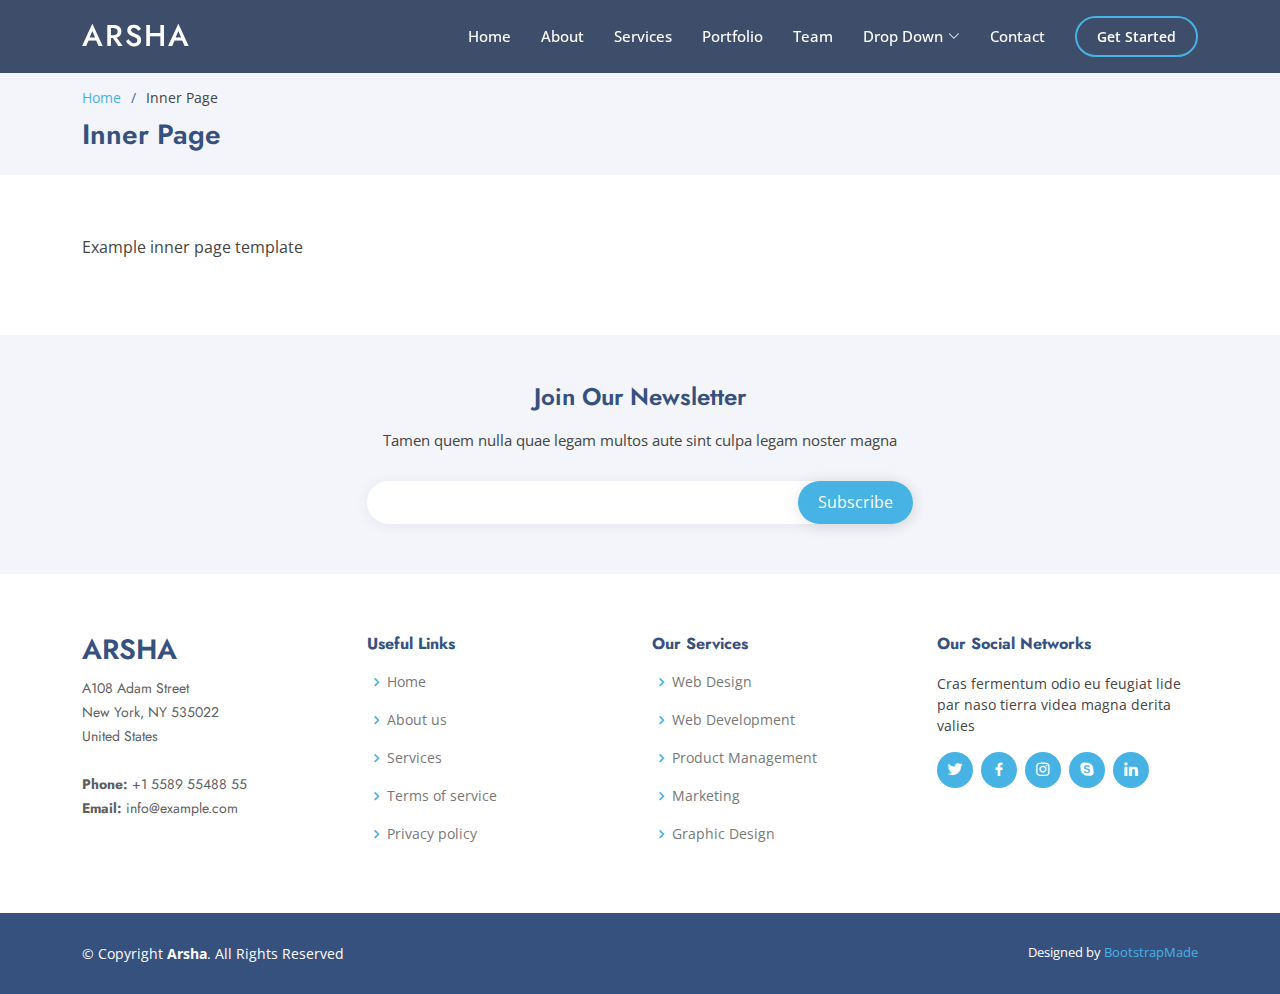
<file: inner-page.html>
<!DOCTYPE html>
<html lang="en">

<head>
  <meta charset="utf-8">
  <meta content="width=device-width, initial-scale=1.0" name="viewport">

  <title>Inner Page - Arsha Bootstrap Template</title>
  <meta content="" name="description">
  <meta content="" name="keywords">

  <!-- Favicons -->
  <link href="assets/img/favicon.png" rel="icon">
  <link href="assets/img/apple-touch-icon.png" rel="apple-touch-icon">

  <!-- Google Fonts -->
  <link href="https://fonts.googleapis.com/css?family=Open+Sans:300,300i,400,400i,600,600i,700,700i|Jost:300,300i,400,400i,500,500i,600,600i,700,700i|Poppins:300,300i,400,400i,500,500i,600,600i,700,700i" rel="stylesheet">

  <!-- Vendor CSS Files -->
  <link href="assets/vendor/aos/aos.css" rel="stylesheet">
  <link href="assets/vendor/bootstrap/css/bootstrap.min.css" rel="stylesheet">
  <link href="assets/vendor/bootstrap-icons/bootstrap-icons.css" rel="stylesheet">
  <link href="assets/vendor/boxicons/css/boxicons.min.css" rel="stylesheet">
  <link href="assets/vendor/glightbox/css/glightbox.min.css" rel="stylesheet">
  <link href="assets/vendor/remixicon/remixicon.css" rel="stylesheet">
  <link href="assets/vendor/swiper/swiper-bundle.min.css" rel="stylesheet">

  <!-- Template Main CSS File -->
  <link href="assets/css/style.css" rel="stylesheet">

  <!-- =======================================================
  * Template Name: Arsha - v4.7.1
  * Template URL: https://bootstrapmade.com/arsha-free-bootstrap-html-template-corporate/
  * Author: BootstrapMade.com
  * License: https://bootstrapmade.com/license/
  ======================================================== -->
</head>

<body>

  <!-- ======= Header ======= -->
  <header id="header" class="fixed-top header-inner-pages">
    <div class="container d-flex align-items-center">

      <h1 class="logo me-auto"><a href="index.html">Arsha</a></h1>
      <!-- Uncomment below if you prefer to use an image logo -->
      <!-- <a href="index.html" class="logo me-auto"><img src="assets/img/logo.png" alt="" class="img-fluid"></a>-->

      <nav id="navbar" class="navbar">
        <ul>
          <li><a class="nav-link scrollto " href="#hero">Home</a></li>
          <li><a class="nav-link scrollto" href="#about">About</a></li>
          <li><a class="nav-link scrollto" href="#services">Services</a></li>
          <li><a class="nav-link   scrollto" href="#portfolio">Portfolio</a></li>
          <li><a class="nav-link scrollto" href="#team">Team</a></li>
          <li class="dropdown"><a href="#"><span>Drop Down</span> <i class="bi bi-chevron-down"></i></a>
            <ul>
              <li><a href="#">Drop Down 1</a></li>
              <li class="dropdown"><a href="#"><span>Deep Drop Down</span> <i class="bi bi-chevron-right"></i></a>
                <ul>
                  <li><a href="#">Deep Drop Down 1</a></li>
                  <li><a href="#">Deep Drop Down 2</a></li>
                  <li><a href="#">Deep Drop Down 3</a></li>
                  <li><a href="#">Deep Drop Down 4</a></li>
                  <li><a href="#">Deep Drop Down 5</a></li>
                </ul>
              </li>
              <li><a href="#">Drop Down 2</a></li>
              <li><a href="#">Drop Down 3</a></li>
              <li><a href="#">Drop Down 4</a></li>
            </ul>
          </li>
          <li><a class="nav-link scrollto" href="#contact">Contact</a></li>
          <li><a class="getstarted scrollto" href="#about">Get Started</a></li>
        </ul>
        <i class="bi bi-list mobile-nav-toggle"></i>
      </nav><!-- .navbar -->

    </div>
  </header><!-- End Header -->

  <main id="main">

    <!-- ======= Breadcrumbs ======= -->
    <section id="breadcrumbs" class="breadcrumbs">
      <div class="container">

        <ol>
          <li><a href="index.html">Home</a></li>
          <li>Inner Page</li>
        </ol>
        <h2>Inner Page</h2>

      </div>
    </section><!-- End Breadcrumbs -->

    <section class="inner-page">
      <div class="container">
        <p>
          Example inner page template
        </p>
      </div>
    </section>

  </main><!-- End #main -->

  <!-- ======= Footer ======= -->
  <footer id="footer">

    <div class="footer-newsletter">
      <div class="container">
        <div class="row justify-content-center">
          <div class="col-lg-6">
            <h4>Join Our Newsletter</h4>
            <p>Tamen quem nulla quae legam multos aute sint culpa legam noster magna</p>
            <form action="" method="post">
              <input type="email" name="email"><input type="submit" value="Subscribe">
            </form>
          </div>
        </div>
      </div>
    </div>

    <div class="footer-top">
      <div class="container">
        <div class="row">

          <div class="col-lg-3 col-md-6 footer-contact">
            <h3>Arsha</h3>
            <p>
              A108 Adam Street <br>
              New York, NY 535022<br>
              United States <br><br>
              <strong>Phone:</strong> +1 5589 55488 55<br>
              <strong>Email:</strong> info@example.com<br>
            </p>
          </div>

          <div class="col-lg-3 col-md-6 footer-links">
            <h4>Useful Links</h4>
            <ul>
              <li><i class="bx bx-chevron-right"></i> <a href="#">Home</a></li>
              <li><i class="bx bx-chevron-right"></i> <a href="#">About us</a></li>
              <li><i class="bx bx-chevron-right"></i> <a href="#">Services</a></li>
              <li><i class="bx bx-chevron-right"></i> <a href="#">Terms of service</a></li>
              <li><i class="bx bx-chevron-right"></i> <a href="#">Privacy policy</a></li>
            </ul>
          </div>

          <div class="col-lg-3 col-md-6 footer-links">
            <h4>Our Services</h4>
            <ul>
              <li><i class="bx bx-chevron-right"></i> <a href="#">Web Design</a></li>
              <li><i class="bx bx-chevron-right"></i> <a href="#">Web Development</a></li>
              <li><i class="bx bx-chevron-right"></i> <a href="#">Product Management</a></li>
              <li><i class="bx bx-chevron-right"></i> <a href="#">Marketing</a></li>
              <li><i class="bx bx-chevron-right"></i> <a href="#">Graphic Design</a></li>
            </ul>
          </div>

          <div class="col-lg-3 col-md-6 footer-links">
            <h4>Our Social Networks</h4>
            <p>Cras fermentum odio eu feugiat lide par naso tierra videa magna derita valies</p>
            <div class="social-links mt-3">
              <a href="#" class="twitter"><i class="bx bxl-twitter"></i></a>
              <a href="#" class="facebook"><i class="bx bxl-facebook"></i></a>
              <a href="#" class="instagram"><i class="bx bxl-instagram"></i></a>
              <a href="#" class="google-plus"><i class="bx bxl-skype"></i></a>
              <a href="#" class="linkedin"><i class="bx bxl-linkedin"></i></a>
            </div>
          </div>

        </div>
      </div>
    </div>

    <div class="container footer-bottom clearfix">
      <div class="copyright">
        &copy; Copyright <strong><span>Arsha</span></strong>. All Rights Reserved
      </div>
      <div class="credits">
        <!-- All the links in the footer should remain intact. -->
        <!-- You can delete the links only if you purchased the pro version. -->
        <!-- Licensing information: https://bootstrapmade.com/license/ -->
        <!-- Purchase the pro version with working PHP/AJAX contact form: https://bootstrapmade.com/arsha-free-bootstrap-html-template-corporate/ -->
        Designed by <a href="https://bootstrapmade.com/">BootstrapMade</a>
      </div>
    </div>
  </footer><!-- End Footer -->

  <div id="preloader"></div>
  <a href="#" class="back-to-top d-flex align-items-center justify-content-center"><i class="bi bi-arrow-up-short"></i></a>

  <!-- Vendor JS Files -->
  <script src="assets/vendor/aos/aos.js"></script>
  <script src="assets/vendor/bootstrap/js/bootstrap.bundle.min.js"></script>
  <script src="assets/vendor/glightbox/js/glightbox.min.js"></script>
  <script src="assets/vendor/isotope-layout/isotope.pkgd.min.js"></script>
  <script src="assets/vendor/swiper/swiper-bundle.min.js"></script>
  <script src="assets/vendor/waypoints/noframework.waypoints.js"></script>
  <script src="assets/vendor/php-email-form/validate.js"></script>

  <!-- Template Main JS File -->
  <script src="assets/js/main.js"></script>

</body>

</html>
</file>
<file: assets/css/style.css>
/**
* Template Name: Arsha - v4.7.1
* Template URL: https://bootstrapmade.com/arsha-free-bootstrap-html-template-corporate/
* Author: BootstrapMade.com
* License: https://bootstrapmade.com/license/
*/

/*--------------------------------------------------------------
# General
--------------------------------------------------------------*/
body {
  font-family: "Open Sans", sans-serif;
  color: #444444;
}

a {
  color: #47b2e4;
  text-decoration: none;
}

a:hover {
  color: #73c5eb;
  text-decoration: none;
}

h1, h2, h3, h4, h5, h6 {
  font-family: "Jost", sans-serif;
}

/*--------------------------------------------------------------
# Preloader
--------------------------------------------------------------*/
#preloader {
  position: fixed;
  top: 0;
  left: 0;
  right: 0;
  bottom: 0;
  z-index: 9999;
  overflow: hidden;
  background: #37517e;
}

#preloader:before {
  content: "";
  position: fixed;
  top: calc(50% - 30px);
  left: calc(50% - 30px);
  border: 6px solid #37517e;
  border-top-color: #fff;
  border-bottom-color: #fff;
  border-radius: 50%;
  width: 60px;
  height: 60px;
  -webkit-animation: animate-preloader 1s linear infinite;
  animation: animate-preloader 1s linear infinite;
}

@-webkit-keyframes animate-preloader {
  0% {
    transform: rotate(0deg);
  }
  100% {
    transform: rotate(360deg);
  }
}

@keyframes animate-preloader {
  0% {
    transform: rotate(0deg);
  }
  100% {
    transform: rotate(360deg);
  }
}
/*--------------------------------------------------------------
# Back to top button
--------------------------------------------------------------*/
.back-to-top {
  position: fixed;
  visibility: hidden;
  opacity: 0;
  right: 15px;
  bottom: 15px;
  z-index: 996;
  background: #47b2e4;
  width: 40px;
  height: 40px;
  border-radius: 50px;
  transition: all 0.4s;
}
.back-to-top i {
  font-size: 24px;
  color: #fff;
  line-height: 0;
}
.back-to-top:hover {
  background: #6bc1e9;
  color: #fff;
}
.back-to-top.active {
  visibility: visible;
  opacity: 1;
}

/*--------------------------------------------------------------
# Header
--------------------------------------------------------------*/
#header {
  transition: all 0.5s;
  z-index: 997;
  padding: 15px 0;
}
#header.header-scrolled, #header.header-inner-pages {
  background: rgba(40, 58, 90, 0.9);
}
#header .logo {
  font-size: 30px;
  margin: 0;
  padding: 0;
  line-height: 1;
  font-weight: 500;
  letter-spacing: 2px;
  text-transform: uppercase;
}
#header .logo a {
  color: #fff;
}
#header .logo img {
  max-height: 40px;
}

/*--------------------------------------------------------------
# Navigation Menu
--------------------------------------------------------------*/
/**
* Desktop Navigation 
*/
.navbar {
  padding: 0;
}
.navbar ul {
  margin: 0;
  padding: 0;
  display: flex;
  list-style: none;
  align-items: center;
}
.navbar li {
  position: relative;
}
.navbar a, .navbar a:focus {
  display: flex;
  align-items: center;
  justify-content: space-between;
  padding: 10px 0 10px 30px;
  font-size: 15px;
  font-weight: 500;
  color: #fff;
  white-space: nowrap;
  transition: 0.3s;
}
.navbar a i, .navbar a:focus i {
  font-size: 12px;
  line-height: 0;
  margin-left: 5px;
}
.navbar a:hover, .navbar .active, .navbar .active:focus, .navbar li:hover > a {
  color: #47b2e4;
}
.navbar .getstarted, .navbar .getstarted:focus {
  padding: 8px 20px;
  margin-left: 30px;
  border-radius: 50px;
  color: #fff;
  font-size: 14px;
  border: 2px solid #47b2e4;
  font-weight: 600;
}
.navbar .getstarted:hover, .navbar .getstarted:focus:hover {
  color: #fff;
  background: #31a9e1;
}
.navbar .dropdown ul {
  display: block;
  position: absolute;
  left: 14px;
  top: calc(100% + 30px);
  margin: 0;
  padding: 10px 0;
  z-index: 99;
  opacity: 0;
  visibility: hidden;
  background: #fff;
  box-shadow: 0px 0px 30px rgba(127, 137, 161, 0.25);
  transition: 0.3s;
  border-radius: 4px;
}
.navbar .dropdown ul li {
  min-width: 200px;
}
.navbar .dropdown ul a {
  padding: 10px 20px;
  font-size: 14px;
  text-transform: none;
  font-weight: 500;
  color: #0c3c53;
}
.navbar .dropdown ul a i {
  font-size: 12px;
}
.navbar .dropdown ul a:hover, .navbar .dropdown ul .active:hover, .navbar .dropdown ul li:hover > a {
  color: #47b2e4;
}
.navbar .dropdown:hover > ul {
  opacity: 1;
  top: 100%;
  visibility: visible;
}
.navbar .dropdown .dropdown ul {
  top: 0;
  left: calc(100% - 30px);
  visibility: hidden;
}
.navbar .dropdown .dropdown:hover > ul {
  opacity: 1;
  top: 0;
  left: 100%;
  visibility: visible;
}
@media (max-width: 1366px) {
  .navbar .dropdown .dropdown ul {
    left: -90%;
  }
  .navbar .dropdown .dropdown:hover > ul {
    left: -100%;
  }
}

/**
* Mobile Navigation 
*/
.mobile-nav-toggle {
  color: #fff;
  font-size: 28px;
  cursor: pointer;
  display: none;
  line-height: 0;
  transition: 0.5s;
}
.mobile-nav-toggle.bi-x {
  color: #fff;
}

@media (max-width: 991px) {
  .mobile-nav-toggle {
    display: block;
  }

  .navbar ul {
    display: none;
  }
}
.navbar-mobile {
  position: fixed;
  overflow: hidden;
  top: 0;
  right: 0;
  left: 0;
  bottom: 0;
  background: rgba(40, 58, 90, 0.9);
  transition: 0.3s;
  z-index: 999;
}
.navbar-mobile .mobile-nav-toggle {
  position: absolute;
  top: 15px;
  right: 15px;
}
.navbar-mobile ul {
  display: block;
  position: absolute;
  top: 55px;
  right: 15px;
  bottom: 15px;
  left: 15px;
  padding: 10px 0;
  border-radius: 10px;
  background-color: #fff;
  overflow-y: auto;
  transition: 0.3s;
}
.navbar-mobile a, .navbar-mobile a:focus {
  padding: 10px 20px;
  font-size: 15px;
  color: #37517e;
}
.navbar-mobile a:hover, .navbar-mobile .active, .navbar-mobile li:hover > a {
  color: #47b2e4;
}
.navbar-mobile .getstarted, .navbar-mobile .getstarted:focus {
  margin: 15px;
  color: #37517e;
}
.navbar-mobile .dropdown ul {
  position: static;
  display: none;
  margin: 10px 20px;
  padding: 10px 0;
  z-index: 99;
  opacity: 1;
  visibility: visible;
  background: #fff;
  box-shadow: 0px 0px 30px rgba(127, 137, 161, 0.25);
}
.navbar-mobile .dropdown ul li {
  min-width: 200px;
}
.navbar-mobile .dropdown ul a {
  padding: 10px 20px;
}
.navbar-mobile .dropdown ul a i {
  font-size: 12px;
}
.navbar-mobile .dropdown ul a:hover, .navbar-mobile .dropdown ul .active:hover, .navbar-mobile .dropdown ul li:hover > a {
  color: #47b2e4;
}
.navbar-mobile .dropdown > .dropdown-active {
  display: block;
}

/*--------------------------------------------------------------
# Hero Section
--------------------------------------------------------------*/
#hero {
  width: 100%;
  height: 80vh;
  background: #37517e;
}
#hero .container {
  padding-top: 72px;
}
#hero h1 {
  margin: 0 0 10px 0;
  font-size: 48px;
  font-weight: 700;
  line-height: 56px;
  color: #fff;
}
#hero h2 {
  color: rgba(255, 255, 255, 0.6);
  margin-bottom: 50px;
  font-size: 24px;
}
#hero .btn-get-started {
  font-family: "Jost", sans-serif;
  font-weight: 500;
  font-size: 16px;
  letter-spacing: 1px;
  display: inline-block;
  padding: 10px 28px 11px 28px;
  border-radius: 50px;
  transition: 0.5s;
  margin: 10px 0 0 0;
  color: #fff;
  background: #47b2e4;
}
#hero .btn-get-started:hover {
  background: #209dd8;
}
#hero .btn-watch-video {
  font-size: 16px;
  display: flex;
  align-items: center;
  transition: 0.5s;
  margin: 10px 0 0 25px;
  color: #fff;
  line-height: 1;
}
#hero img
{
  margin-top: 10%;
  width: 80%;
  height: 80%;
}
#hero .btn-watch-video i {
  line-height: 0;
  color: #fff;
  font-size: 32px;
  transition: 0.3s;
  margin-right: 8px;
}
#hero .btn-watch-video:hover i {
  color: #47b2e4;
}
#hero .animated {
  animation: up-down 2s ease-in-out infinite alternate-reverse both;
}
@media (max-width: 991px) {
  #hero {
    height: 100vh;
    text-align: center;
  }
  #hero .animated {
    -webkit-animation: none;
    animation: none;
  }
  #hero .hero-img {
    text-align: center;
  }
  #hero .hero-img img {
    width: 50%;
  }
}
@media (max-width: 768px) {
  #hero h1 {
    font-size: 28px;
    line-height: 36px;
  }
  #hero h2 {
    font-size: 18px;
    line-height: 24px;
    margin-bottom: 30px;
  }
  #hero .hero-img img {
    width: 70%;
  }
}
@media (max-width: 575px) {
  #hero .hero-img img {
    width: 80%;
  }
  #hero .btn-get-started {
    font-size: 16px;
    padding: 10px 24px 11px 24px;
  }
}

@-webkit-keyframes up-down {
  0% {
    transform: translateY(10px);
  }
  100% {
    transform: translateY(-10px);
  }
}

@keyframes up-down {
  0% {
    transform: translateY(10px);
  }
  100% {
    transform: translateY(-10px);
  }
}
/*--------------------------------------------------------------
# Sections General
--------------------------------------------------------------*/
section {
  padding: 60px 0;
  overflow: hidden;
}

.section-bg {
  background-color: #f3f5fa;
}

.section-title {
  text-align: center;
  padding-bottom: 30px;
}
.section-title h2 {
  font-size: 32px;
  font-weight: bold;
  text-transform: uppercase;
  margin-bottom: 20px;
  padding-bottom: 20px;
  position: relative;
  color: #37517e;
}
.section-title h2::before {
  content: "";
  position: absolute;
  display: block;
  width: 120px;
  height: 1px;
  background: #ddd;
  bottom: 1px;
  left: calc(50% - 60px);
}
.section-title h2::after {
  content: "";
  position: absolute;
  display: block;
  width: 40px;
  height: 3px;
  background: #47b2e4;
  bottom: 0;
  left: calc(50% - 20px);
}
.section-title p {
  margin-bottom: 0;
}

/*--------------------------------------------------------------
# Clients
--------------------------------------------------------------*/
.clients {
  padding: 12px 0;
  text-align: center;
}
.clients img {
  max-width: 45%;
  transition: all 0.4s ease-in-out;
  display: inline-block;
  padding: 15px 0;
  filter: grayscale(100);
}
.clients img:hover {
  filter: none;
  transform: scale(1.1);
}
@media (max-width: 768px) {
  .clients img {
    max-width: 40%;
  }
}

/*--------------------------------------------------------------
# About Us
--------------------------------------------------------------*/
.about .content h3 {
  font-weight: 600;
  font-size: 26px;
}
.about .content ul {
  list-style: none;
  padding: 0;
}
.about .content ul li {
  padding-left: 28px;
  position: relative;
}
.about .content ul li + li {
  margin-top: 10px;
}
.about .content ul i {
  position: absolute;
  left: 0;
  top: 2px;
  font-size: 20px;
  color: #47b2e4;
  line-height: 1;
}
.about .content p:last-child {
  margin-bottom: 0;
}
.about .content .btn-learn-more {
  font-family: "Poppins", sans-serif;
  font-weight: 500;
  font-size: 14px;
  letter-spacing: 1px;
  display: inline-block;
  padding: 12px 32px;
  border-radius: 4px;
  transition: 0.3s;
  line-height: 1;
  color: #47b2e4;
  -webkit-animation-delay: 0.8s;
  animation-delay: 0.8s;
  margin-top: 6px;
  border: 2px solid #47b2e4;
}
.about .content .btn-learn-more:hover {
  background: #47b2e4;
  color: #fff;
  text-decoration: none;
}

/*--------------------------------------------------------------
# Why Us
--------------------------------------------------------------*/
.why-us .content {
  padding: 60px 100px 0 100px;
}
.why-us .content h3 {
  font-weight: 400;
  font-size: 34px;
  color: #37517e;
}
.why-us .content h4 {
  font-size: 20px;
  font-weight: 700;
  margin-top: 5px;
}
.why-us .content p {
  font-size: 15px;
  color: #848484;
}
.why-us .img {
  background-size: contain;
  background-repeat: no-repeat;
  background-position: center center;
}
.why-us .accordion-list {
  padding: 0 100px 60px 100px;
}
.why-us .accordion-list ul {
  padding: 0;
  list-style: none;
}
.why-us .accordion-list li + li {
  margin-top: 15px;
}
.why-us .accordion-list li {
  padding: 20px;
  background: #fff;
  border-radius: 4px;
}
.why-us .accordion-list a {
  display: block;
  position: relative;
  font-family: "Poppins", sans-serif;
  font-size: 16px;
  line-height: 24px;
  font-weight: 500;
  padding-right: 30px;
  outline: none;
  cursor: pointer;
}
.why-us .accordion-list span {
  color: #47b2e4;
  font-weight: 600;
  font-size: 18px;
  padding-right: 10px;
}
.why-us .accordion-list i {
  font-size: 24px;
  position: absolute;
  right: 0;
  top: 0;
}
.why-us .accordion-list p {
  margin-bottom: 0;
  padding: 10px 0 0 0;
}
.why-us .accordion-list .icon-show {
  display: none;
}
.why-us .accordion-list a.collapsed {
  color: #343a40;
}
.why-us .accordion-list a.collapsed:hover {
  color: #47b2e4;
}
.why-us .accordion-list a.collapsed .icon-show {
  display: inline-block;
}
.why-us .accordion-list a.collapsed .icon-close {
  display: none;
}
@media (max-width: 1024px) {
  .why-us .content, .why-us .accordion-list {
    padding-left: 0;
    padding-right: 0;
  }
}
@media (max-width: 992px) {
  .why-us .img {
    min-height: 400px;
  }
  .why-us .content {
    padding-top: 30px;
  }
  .why-us .accordion-list {
    padding-bottom: 30px;
  }
}
@media (max-width: 575px) {
  .why-us .img {
    min-height: 200px;
  }
}

/*--------------------------------------------------------------
# Skills
--------------------------------------------------------------*/
.skills .content h3 {
  font-weight: 700;
  font-size: 32px;
  color: #37517e;
  font-family: "Poppins", sans-serif;
}
.skills .content ul {
  list-style: none;
  padding: 0;
}
.skills .content ul li {
  padding-bottom: 10px;
}
.skills .content ul i {
  font-size: 20px;
  padding-right: 4px;
  color: #47b2e4;
}
.skills .content p:last-child {
  margin-bottom: 0;
}
.skills .progress {
  height: 60px;
  display: block;
  background: none;
  border-radius: 0;
}
.skills .progress .skill {
  padding: 0;
  margin: 0 0 6px 0;
  text-transform: uppercase;
  display: block;
  font-weight: 600;
  font-family: "Poppins", sans-serif;
  color: #37517e;
}
.skills .progress .skill .val {
  float: right;
  font-style: normal;
}
.skills .progress-bar-wrap {
  background: #e8edf5;
  height: 10px;
}
.skills .progress-bar {
  width: 1px;
  height: 10px;
  transition: 0.9s;
  background-color: #4668a2;
}

/*--------------------------------------------------------------
# Services
--------------------------------------------------------------*/
.services .icon-box {
  box-shadow: 0px 0 25px 0 rgba(0, 0, 0, 0.1);
  padding: 50px 30px;
  transition: all ease-in-out 0.4s;
  background: #fff;
}
.services .icon-box .icon {
  margin-bottom: 10px;
}
.services .icon-box .icon i {
  color: #47b2e4;
  font-size: 36px;
  transition: 0.3s;
}
.services .icon-box h4 {
  font-weight: 500;
  margin-bottom: 15px;
  font-size: 24px;
}
.services .icon-box h4 a {
  color: #37517e;
  transition: ease-in-out 0.3s;
}
.services .icon-box p {
  line-height: 24px;
  font-size: 14px;
  margin-bottom: 0;
}
.services .icon-box:hover {
  transform: translateY(-10px);
}
.services .icon-box:hover h4 a {
  color: #47b2e4;
}

/*--------------------------------------------------------------
# Cta
--------------------------------------------------------------*/
.cta {
  background: linear-gradient(rgba(40, 58, 90, 0.9), rgba(40, 58, 90, 0.9)), url("../img/cta-bg.jpg") fixed center center;
  background-size: cover;
  padding: 120px 0;
}
.cta h3 {
  color: #fff;
  font-size: 28px;
  font-weight: 700;
}
.cta p {
  color: #fff;
}
.cta .cta-btn {
  font-family: "Jost", sans-serif;
  font-weight: 500;
  font-size: 16px;
  letter-spacing: 1px;
  display: inline-block;
  padding: 12px 40px;
  border-radius: 50px;
  transition: 0.5s;
  margin: 10px;
  border: 2px solid #fff;
  color: #fff;
}
.cta .cta-btn:hover {
  background: #47b2e4;
  border: 2px solid #47b2e4;
}
@media (max-width: 1024px) {
  .cta {
    background-attachment: scroll;
  }
}
@media (min-width: 769px) {
  .cta .cta-btn-container {
    display: flex;
    align-items: center;
    justify-content: flex-end;
  }
}

/*--------------------------------------------------------------
# Portfolio
--------------------------------------------------------------*/
.portfolio #portfolio-flters {
  list-style: none;
  margin-bottom: 20px;
}
.portfolio #portfolio-flters li {
  cursor: pointer;
  display: inline-block;
  margin: 10px 5px;
  font-size: 15px;
  font-weight: 500;
  line-height: 1;
  color: #444444;
  transition: all 0.3s;
  padding: 8px 20px;
  border-radius: 50px;
  font-family: "Poppins", sans-serif;
}
.portfolio #portfolio-flters li:hover, .portfolio #portfolio-flters li.filter-active {
  background: #47b2e4;
  color: #fff;
}
.portfolio .portfolio-item {
  margin-bottom: 30px;
}
.portfolio .portfolio-item .portfolio-img {
  overflow: hidden;
}
.portfolio .portfolio-item .portfolio-img img {
  transition: all 0.6s;
}
.portfolio .portfolio-item .portfolio-info {
  opacity: 0;
  position: absolute;
  left: 15px;
  bottom: 0;
  z-index: 3;
  right: 15px;
  transition: all 0.3s;
  background: rgba(55, 81, 126, 0.8);
  padding: 10px 15px;
}
.portfolio .portfolio-item .portfolio-info h4 {
  font-size: 18px;
  color: #fff;
  font-weight: 600;
  color: #fff;
  margin-bottom: 0px;
}
.portfolio .portfolio-item .portfolio-info p {
  color: #f9fcfe;
  font-size: 14px;
  margin-bottom: 0;
}
.portfolio .portfolio-item .portfolio-info .preview-link, .portfolio .portfolio-item .portfolio-info .details-link {
  position: absolute;
  right: 40px;
  font-size: 24px;
  top: calc(50% - 18px);
  color: #fff;
  transition: 0.3s;
}
.portfolio .portfolio-item .portfolio-info .preview-link:hover, .portfolio .portfolio-item .portfolio-info .details-link:hover {
  color: #47b2e4;
}
.portfolio .portfolio-item .portfolio-info .details-link {
  right: 10px;
}
.portfolio .portfolio-item:hover .portfolio-img img {
  transform: scale(1.15);
}
.portfolio .portfolio-item:hover .portfolio-info {
  opacity: 1;
}

/*--------------------------------------------------------------
# Portfolio Details
--------------------------------------------------------------*/
.portfolio-details {
  padding-top: 40px;
}
.portfolio-details .portfolio-details-slider img {
  width: 100%;
}
.portfolio-details .portfolio-details-slider .swiper-pagination {
  margin-top: 20px;
  position: relative;
}
.portfolio-details .portfolio-details-slider .swiper-pagination .swiper-pagination-bullet {
  width: 12px;
  height: 12px;
  background-color: #fff;
  opacity: 1;
  border: 1px solid #47b2e4;
}
.portfolio-details .portfolio-details-slider .swiper-pagination .swiper-pagination-bullet-active {
  background-color: #47b2e4;
}
.portfolio-details .portfolio-info {
  padding: 30px;
  box-shadow: 0px 0 30px rgba(55, 81, 126, 0.08);
}
.portfolio-details .portfolio-info h3 {
  font-size: 22px;
  font-weight: 700;
  margin-bottom: 20px;
  padding-bottom: 20px;
  border-bottom: 1px solid #eee;
}
.portfolio-details .portfolio-info ul {
  list-style: none;
  padding: 0;
  font-size: 15px;
}
.portfolio-details .portfolio-info ul li + li {
  margin-top: 10px;
}
.portfolio-details .portfolio-description {
  padding-top: 30px;
}
.portfolio-details .portfolio-description h2 {
  font-size: 26px;
  font-weight: 700;
  margin-bottom: 20px;
}
.portfolio-details .portfolio-description p {
  padding: 0;
}

/*--------------------------------------------------------------
# Team
--------------------------------------------------------------*/
.team .member {
  position: relative;
  box-shadow: 0px 2px 15px rgba(0, 0, 0, 0.1);
  padding: 30px;
  border-radius: 5px;
  background: #fff;
  transition: 0.5s;
}
.team .member .pic {
  overflow: hidden;
  width: 180px;
  border-radius: 50%;
}
.team .member .pic img {
  transition: ease-in-out 0.3s;
}
.team .member:hover {
  transform: translateY(-10px);
}
.team .member .member-info {
  padding-left: 30px;
}
.team .member h4 {
  font-weight: 700;
  margin-bottom: 5px;
  font-size: 20px;
  color: #37517e;
}
.team .member span {
  display: block;
  font-size: 15px;
  padding-bottom: 10px;
  position: relative;
  font-weight: 500;
}
.team .member span::after {
  content: "";
  position: absolute;
  display: block;
  width: 50px;
  height: 1px;
  background: #cbd6e9;
  bottom: 0;
  left: 0;
}
.team .member p {
  margin: 10px 0 0 0;
  font-size: 14px;
}
.team .member .social {
  margin-top: 12px;
  display: flex;
  align-items: center;
  justify-content: flex-start;
}
.team .member .social a {
  transition: ease-in-out 0.3s;
  display: flex;
  align-items: center;
  justify-content: center;
  border-radius: 50px;
  width: 32px;
  height: 32px;
  background: #eff2f8;
}
.team .member .social a i {
  color: #37517e;
  font-size: 16px;
  margin: 0 2px;
}
.team .member .social a:hover {
  background: #47b2e4;
}
.team .member .social a:hover i {
  color: #fff;
}
.team .member .social a + a {
  margin-left: 8px;
}

/*--------------------------------------------------------------
# Pricing
--------------------------------------------------------------*/
.pricing .row {
  padding-top: 40px;
}
.pricing .box {
  padding: 60px 40px;
  box-shadow: 0 3px 20px -2px rgba(20, 45, 100, 0.1);
  background: #fff;
  height: 100%;
  border-top: 4px solid #fff;
  border-radius: 5px;
}
.pricing h3 {
  font-weight: 500;
  margin-bottom: 15px;
  font-size: 20px;
  color: #37517e;
}
.pricing h4 {
  font-size: 48px;
  color: #37517e;
  font-weight: 400;
  font-family: "Jost", sans-serif;
  margin-bottom: 25px;
}
.pricing h4 sup {
  font-size: 28px;
}
.pricing h4 span {
  color: #47b2e4;
  font-size: 18px;
  display: block;
}
.pricing ul {
  padding: 20px 0;
  list-style: none;
  color: #999;
  text-align: left;
  line-height: 20px;
}
.pricing ul li {
  padding: 10px 0 10px 30px;
  position: relative;
}
.pricing ul i {
  color: #28a745;
  font-size: 24px;
  position: absolute;
  left: 0;
  top: 6px;
}
.pricing ul .na {
  color: #ccc;
}
.pricing ul .na i {
  color: #ccc;
}
.pricing ul .na span {
  text-decoration: line-through;
}
.pricing .buy-btn {
  display: inline-block;
  padding: 12px 35px;
  border-radius: 50px;
  color: #47b2e4;
  transition: none;
  font-size: 16px;
  font-weight: 500;
  font-family: "Jost", sans-serif;
  transition: 0.3s;
  border: 1px solid #47b2e4;
}
.pricing .buy-btn:hover {
  background: #47b2e4;
  color: #fff;
}
.pricing .featured {
  border-top-color: #47b2e4;
}
.pricing .featured .buy-btn {
  background: #47b2e4;
  color: #fff;
}
.pricing .featured .buy-btn:hover {
  background: #23a3df;
}
@media (max-width: 992px) {
  .pricing .box {
    max-width: 60%;
    margin: 0 auto 30px auto;
  }
}
@media (max-width: 767px) {
  .pricing .box {
    max-width: 80%;
    margin: 0 auto 30px auto;
  }
}
@media (max-width: 420px) {
  .pricing .box {
    max-width: 100%;
    margin: 0 auto 30px auto;
  }
}

/*--------------------------------------------------------------
# Frequently Asked Questions
--------------------------------------------------------------*/
.faq .faq-list {
  padding: 0 100px;
}
.faq .faq-list ul {
  padding: 0;
  list-style: none;
}
.faq .faq-list li + li {
  margin-top: 15px;
}
.faq .faq-list li {
  padding: 20px;
  background: #fff;
  border-radius: 4px;
  position: relative;
}
.faq .faq-list a {
  display: block;
  position: relative;
  font-family: "Poppins", sans-serif;
  font-size: 16px;
  line-height: 24px;
  font-weight: 500;
  padding: 0 30px;
  outline: none;
  cursor: pointer;
}
.faq .faq-list .icon-help {
  font-size: 24px;
  position: absolute;
  right: 0;
  left: 20px;
  color: #47b2e4;
}
.faq .faq-list .icon-show, .faq .faq-list .icon-close {
  font-size: 24px;
  position: absolute;
  right: 0;
  top: 0;
}
.faq .faq-list p {
  margin-bottom: 0;
  padding: 10px 0 0 0;
}
.faq .faq-list .icon-show {
  display: none;
}
.faq .faq-list a.collapsed {
  color: #37517e;
  transition: 0.3s;
}
.faq .faq-list a.collapsed:hover {
  color: #47b2e4;
}
.faq .faq-list a.collapsed .icon-show {
  display: inline-block;
}
.faq .faq-list a.collapsed .icon-close {
  display: none;
}
@media (max-width: 1200px) {
  .faq .faq-list {
    padding: 0;
  }
}

/*--------------------------------------------------------------
# Contact
--------------------------------------------------------------*/
.contact .info {
  border-top: 3px solid #47b2e4;
  border-bottom: 3px solid #47b2e4;
  padding: 30px;
  background: #fff;
  width: 100%;
  box-shadow: 0 0 24px 0 rgba(0, 0, 0, 0.1);
}
.contact .info i {
  font-size: 20px;
  color: #47b2e4;
  float: left;
  width: 44px;
  height: 44px;
  background: #e7f5fb;
  display: flex;
  justify-content: center;
  align-items: center;
  border-radius: 50px;
  transition: all 0.3s ease-in-out;
}
.contact .info h4 {
  padding: 0 0 0 60px;
  font-size: 22px;
  font-weight: 600;
  margin-bottom: 5px;
  color: #37517e;
}
.contact .info p {
  padding: 0 0 10px 60px;
  margin-bottom: 20px;
  font-size: 14px;
  color: #6182ba;
}
.contact .info .email p {
  padding-top: 5px;
}
.contact .info .social-links {
  padding-left: 60px;
}
.contact .info .social-links a {
  font-size: 18px;
  display: inline-block;
  background: #333;
  color: #fff;
  line-height: 1;
  padding: 8px 0;
  border-radius: 50%;
  text-align: center;
  width: 36px;
  height: 36px;
  transition: 0.3s;
  margin-right: 10px;
}
.contact .info .social-links a:hover {
  background: #47b2e4;
  color: #fff;
}
.contact .info .email:hover i, .contact .info .address:hover i, .contact .info .phone:hover i {
  background: #47b2e4;
  color: #fff;
}
.contact .php-email-form {
  width: 100%;
  border-top: 3px solid #47b2e4;
  border-bottom: 3px solid #47b2e4;
  padding: 30px;
  background: #fff;
  box-shadow: 0 0 24px 0 rgba(0, 0, 0, 0.12);
}
.contact .php-email-form .form-group {
  padding-bottom: 8px;
}
.contact .php-email-form .validate {
  display: none;
  color: red;
  margin: 0 0 15px 0;
  font-weight: 400;
  font-size: 13px;
}
.contact .php-email-form .error-message {
  display: none;
  color: #fff;
  background: #ed3c0d;
  text-align: left;
  padding: 15px;
  font-weight: 600;
}
.contact .php-email-form .error-message br + br {
  margin-top: 25px;
}
.contact .php-email-form .sent-message {
  display: none;
  color: #fff;
  background: #18d26e;
  text-align: center;
  padding: 15px;
  font-weight: 600;
}
.contact .php-email-form .loading {
  display: none;
  background: #fff;
  text-align: center;
  padding: 15px;
}
.contact .php-email-form .loading:before {
  content: "";
  display: inline-block;
  border-radius: 50%;
  width: 24px;
  height: 24px;
  margin: 0 10px -6px 0;
  border: 3px solid #18d26e;
  border-top-color: #eee;
  -webkit-animation: animate-loading 1s linear infinite;
  animation: animate-loading 1s linear infinite;
}
.contact .php-email-form .form-group {
  margin-bottom: 20px;
}
.contact .php-email-form label {
  padding-bottom: 8px;
}
.contact .php-email-form input, .contact .php-email-form textarea {
  border-radius: 0;
  box-shadow: none;
  font-size: 14px;
  border-radius: 4px;
}
.contact .php-email-form input:focus, .contact .php-email-form textarea:focus {
  border-color: #47b2e4;
}
.contact .php-email-form input {
  height: 44px;
}
.contact .php-email-form textarea {
  padding: 10px 12px;
}
.contact .php-email-form button[type=submit] {
  background: #47b2e4;
  border: 0;
  padding: 12px 34px;
  color: #fff;
  transition: 0.4s;
  border-radius: 50px;
}
.contact .php-email-form button[type=submit]:hover {
  background: #209dd8;
}
@-webkit-keyframes animate-loading {
  0% {
    transform: rotate(0deg);
  }
  100% {
    transform: rotate(360deg);
  }
}
@keyframes animate-loading {
  0% {
    transform: rotate(0deg);
  }
  100% {
    transform: rotate(360deg);
  }
}

/*--------------------------------------------------------------
# Breadcrumbs
--------------------------------------------------------------*/
.breadcrumbs {
  padding: 15px 0;
  background: #f3f5fa;
  min-height: 40px;
  margin-top: 72px;
}
@media (max-width: 992px) {
  .breadcrumbs {
    margin-top: 68px;
  }
}
.breadcrumbs h2 {
  font-size: 28px;
  font-weight: 600;
  color: #37517e;
}
.breadcrumbs ol {
  display: flex;
  flex-wrap: wrap;
  list-style: none;
  padding: 0 0 10px 0;
  margin: 0;
  font-size: 14px;
}
.breadcrumbs ol li + li {
  padding-left: 10px;
}
.breadcrumbs ol li + li::before {
  display: inline-block;
  padding-right: 10px;
  color: #4668a2;
  content: "/";
}

/*--------------------------------------------------------------
# Footer
--------------------------------------------------------------*/
#footer {
  font-size: 14px;
  background: #37517e;
}
#footer .footer-newsletter {
  padding: 50px 0;
  background: #f3f5fa;
  text-align: center;
  font-size: 15px;
  color: #444444;
}
#footer .footer-newsletter h4 {
  font-size: 24px;
  margin: 0 0 20px 0;
  padding: 0;
  line-height: 1;
  font-weight: 600;
  color: #37517e;
}
#footer .footer-newsletter form {
  margin-top: 30px;
  background: #fff;
  padding: 6px 10px;
  position: relative;
  border-radius: 50px;
  box-shadow: 0px 2px 15px rgba(0, 0, 0, 0.06);
  text-align: left;
}
#footer .footer-newsletter form input[type=email] {
  border: 0;
  padding: 4px 8px;
  width: calc(100% - 100px);
}
#footer .footer-newsletter form input[type=submit] {
  position: absolute;
  top: 0;
  right: 0;
  bottom: 0;
  border: 0;
  background: none;
  font-size: 16px;
  padding: 0 20px;
  background: #47b2e4;
  color: #fff;
  transition: 0.3s;
  border-radius: 50px;
  box-shadow: 0px 2px 15px rgba(0, 0, 0, 0.1);
}
#footer .footer-newsletter form input[type=submit]:hover {
  background: #209dd8;
}
#footer .footer-top {
  padding: 60px 0 30px 0;
  background: #fff;
}
#footer .footer-top .footer-contact {
  margin-bottom: 30px;
}
#footer .footer-top .footer-contact h3 {
  font-size: 28px;
  margin: 0 0 10px 0;
  padding: 2px 0 2px 0;
  line-height: 1;
  text-transform: uppercase;
  font-weight: 600;
  color: #37517e;
}
#footer .footer-top .footer-contact p {
  font-size: 14px;
  line-height: 24px;
  margin-bottom: 0;
  font-family: "Jost", sans-serif;
  color: #5e5e5e;
}
#footer .footer-top h4 {
  font-size: 16px;
  font-weight: bold;
  color: #37517e;
  position: relative;
  padding-bottom: 12px;
}
#footer .footer-top .footer-links {
  margin-bottom: 30px;
}
#footer .footer-top .footer-links ul {
  list-style: none;
  padding: 0;
  margin: 0;
}
#footer .footer-top .footer-links ul i {
  padding-right: 2px;
  color: #47b2e4;
  font-size: 18px;
  line-height: 1;
}
#footer .footer-top .footer-links ul li {
  padding: 10px 0;
  display: flex;
  align-items: center;
}
#footer .footer-top .footer-links ul li:first-child {
  padding-top: 0;
}
#footer .footer-top .footer-links ul a {
  color: #777777;
  transition: 0.3s;
  display: inline-block;
  line-height: 1;
}
#footer .footer-top .footer-links ul a:hover {
  text-decoration: none;
  color: #47b2e4;
}
#footer .footer-top .social-links a {
  font-size: 18px;
  display: inline-block;
  background: #47b2e4;
  color: #fff;
  line-height: 1;
  padding: 8px 0;
  margin-right: 4px;
  border-radius: 50%;
  text-align: center;
  width: 36px;
  height: 36px;
  transition: 0.3s;
}
#footer .footer-top .social-links a:hover {
  background: #209dd8;
  color: #fff;
  text-decoration: none;
}
#footer .footer-bottom {
  padding-top: 30px;
  padding-bottom: 30px;
  color: #fff;
}
#footer .copyright {
  float: left;
}
#footer .credits {
  float: right;
  font-size: 13px;
}
#footer .credits a {
  transition: 0.3s;
}
@media (max-width: 768px) {
  #footer .footer-bottom {
    padding-top: 20px;
    padding-bottom: 20px;
  }
  #footer .copyright, #footer .credits {
    text-align: center;
    float: none;
  }
  #footer .credits {
    padding-top: 4px;
  }
}
</file>
